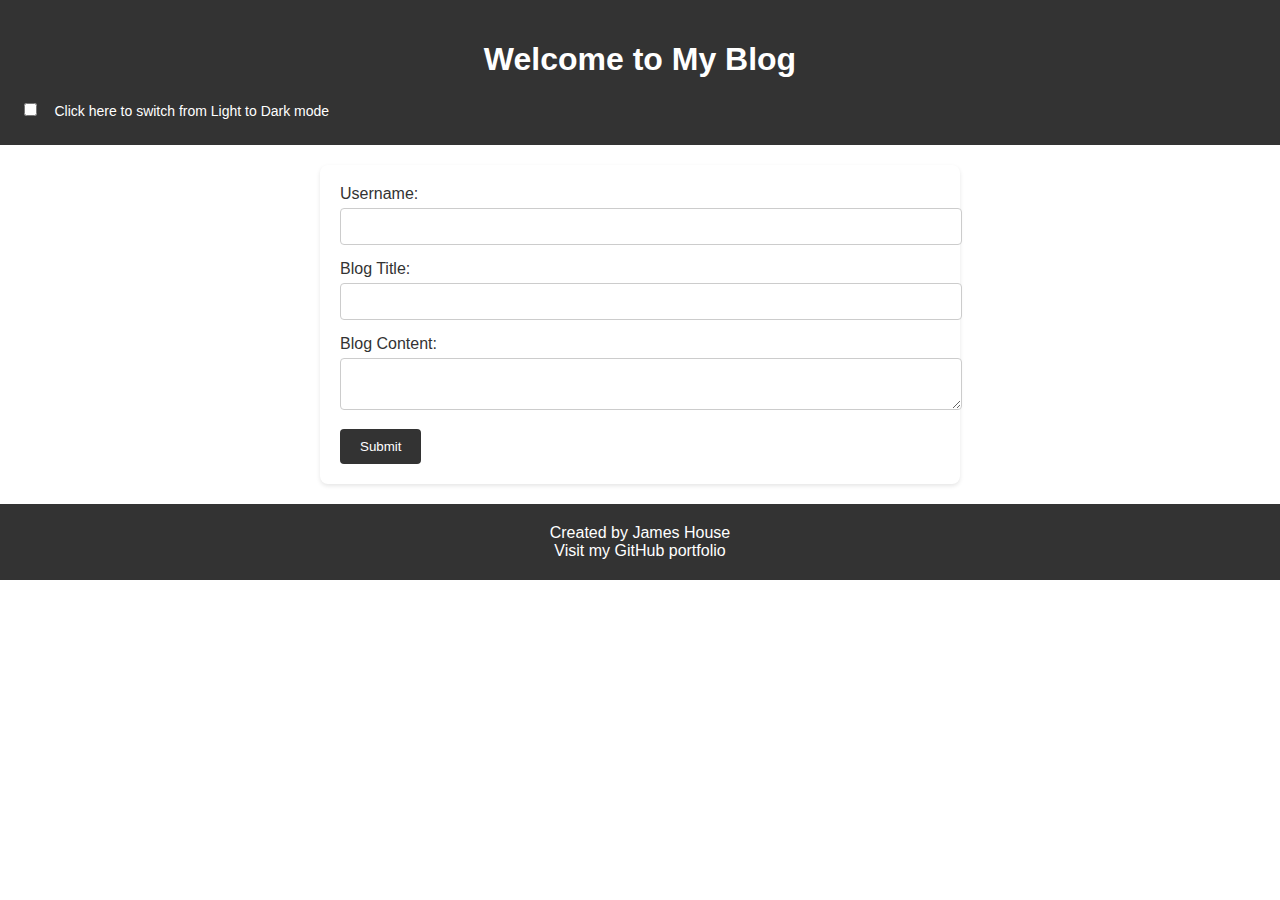
<file: index.html>
<!DOCTYPE html>
<html lang="en">
<head>
    <meta charset="UTF-8">
    <meta name="viewport" content="width=device-width, initial-scale=1.0">
    <title>My Blog</title>
    <link rel="stylesheet" href="assets/css/style.css">
    <link rel="stylesheet" href="assets/css/form.css">
</head>
<body>
    <header>
        <h1>Welcome to My Blog</h1>
        <div class="toggle-container">
            <label class="switch">
                <input type="checkbox" id="toggle">
                <span class="slider round"></span>
                <span class="theme-label">Click here to switch from Light to Dark mode</span>
            </label>
        </div>
    </header>
    <main>
        <form id="blog-form">
            <label for="username">Username:</label>
            <input type="text" id="username" name="username" required>
            <label for="title">Blog Title:</label>
            <input type="text" id="title" name="title" required>
            <label for="content">Blog Content:</label>
            <textarea id="content" name="content" required></textarea>
            <button type="submit">Submit</button>
        </form>
    </main>
    <footer>
        <p>Created by James House</p>
        <p>Visit my <a href="https://github.com/housejames" target="_blank">GitHub portfolio</a></p>
    </footer>
    <script src="assets/js/form.js"></script>
    <script src="assets/js/logic.js"></script>
</body>
</html>
</file>
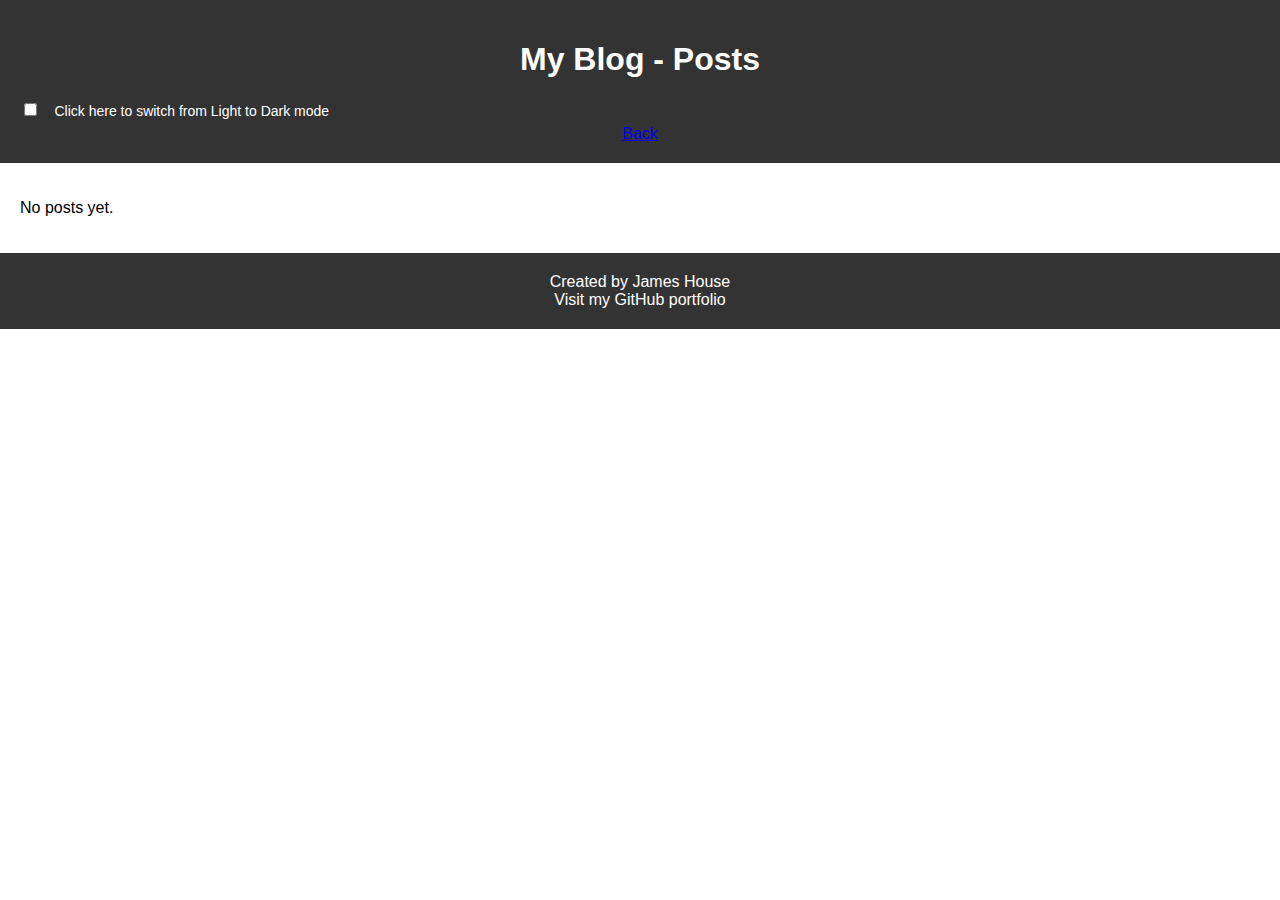
<file: blog.html>
<!DOCTYPE html>
<html lang="en">
<head>
    <meta charset="UTF-8">
    <meta name="viewport" content="width=device-width, initial-scale=1.0">
    <title>My Blog - Posts</title>
    <link rel="stylesheet" href="assets/css/style.css">
    <link rel="stylesheet" href="assets/css/blog.css">
    <link rel="stylesheet" href="assets/css/form.css">
</head>
<body>
    <header>
        <h1>My Blog - Posts</h1>
        <div class="toggle-container">
            <label class="switch">
                <input type="checkbox" id="toggle">
                <span class="slider round"></span>
                <span class="theme-label">Click here to switch from Light to Dark mode</span>
            </label>
        </div>
        <a href="index.html" class="back-btn">Back</a>
    </header>
    <main id="blog-posts"></main>
    <footer>
        <p>Created by James House</p>
        <p>Visit my <a href="https://github.com/housejames" target="_blank">GitHub portfolio</a></p>
    </footer>
    <script src="assets/js/blog.js"></script>
    <script src="assets/js/logic.js"></script>
</body>
</html>
</file>
<file: assets/css/style.css>
body {
    font-family: Arial, sans-serif;
    margin: 0;
    padding: 0;
}

header, footer {
    padding: 20px;
    text-align: center;
    color: #fff; /* Default text color */
}

header {
    background-color: #333;
}

footer {
    background-color: #333;
}

main {
    padding: 20px;
}

footer p {
    margin: 0;
}

/* Light Mode Styles */
[data-theme="light"] {
    background-color: #f0f0f0;
    color: #333;
}

/* Dark Mode Styles */
[data-theme="dark"] {
    background-color: #333;
    color: #fff;
    
}

footer a {
    color: #fff; /* Set link color to white */
    text-decoration: none; /* Remove underline */
}

footer a:hover {
    text-decoration: underline; /* Add underline on hover */
}

.toggle-container {
    display: flex;
    align-items: center; /* Center items vertically */
}

.theme-label {
    margin-left: 10px; /* Adjust margin as needed */
    font-size: 14px; /* Adjust font size as needed */
    color: #fff; /* Set text color to white */
}
</file>
<file: assets/css/form.css>
form {
    max-width: 600px;
    margin: 0 auto;
    background-color: #fff;
    padding: 20px;
    border-radius: 8px;
    box-shadow: 0 2px 4px rgba(0, 0, 0, 0.1);
}

label {
    display: block;
    margin-bottom: 5px;
}

input[type="text"],
textarea {
    width: 100%;
    padding: 10px;
    margin-bottom: 15px;
    border: 1px solid #ccc;
    border-radius: 4px;
}

button {
    padding: 10px 20px;
    background-color: #333;
    color: #fff;
    border: none;
    border-radius: 4px;
    cursor: pointer;
}

button:hover {
    background-color: #555;
}

/* form.css */

/* form.css */

/* Form Styles */
input[type="text"], textarea {
    color: #333; /* Text color for form inputs */
    background-color: #fff;
    border: 1px solid #ccc;
    border-radius: 4px;
    padding: 10px;
    margin-bottom: 15px;
    width: 100%;
}

/* Username, Blog Title, and Blog Content Styles */
label {
    color: #333; /* Text color for labels */
}
</file>
<file: assets/css/blog.css>
form {
    max-width: 600px;
    margin: 0 auto;
    background-color: #fff;
    padding: 20px;
    border-radius: 8px;
    box-shadow: 0 2px 4px rgba(0, 0, 0, 0.1);
}

label {
    display: block;
    margin-bottom: 5px;
}

input[type="text"],
textarea {
    width: 100%;
    padding: 10px;
    margin-bottom: 15px;
    border: 1px solid #ccc;
    border-radius: 4px;
}

button {
    padding: 10px 20px;
    background-color: #333;
    color: #fff;
    border: none;
    border-radius: 4px;
    cursor: pointer;
}

button:hover {
    background-color: #555;
}
</file>
